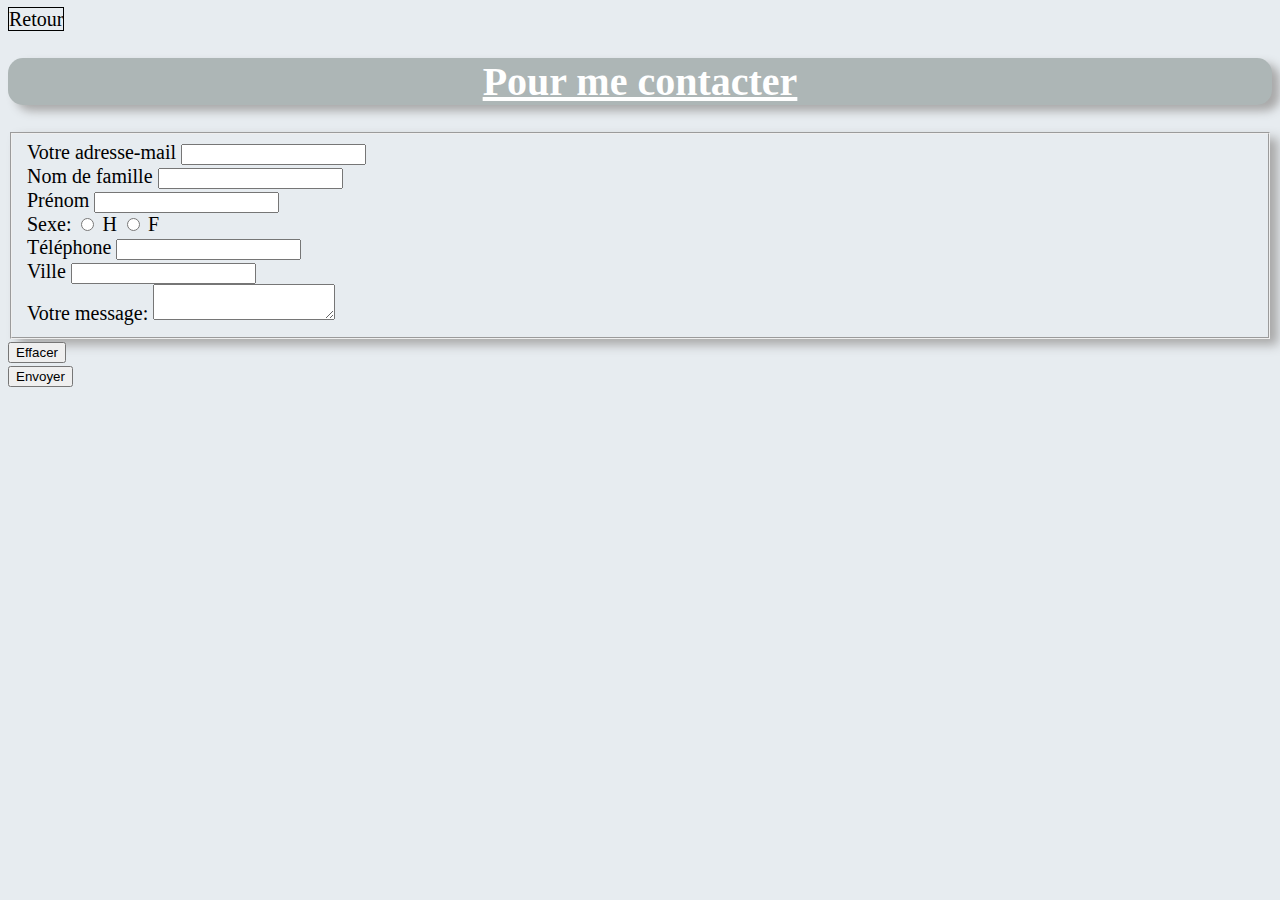
<file: page2.html>
<!DOCTYPE html>
<html lang="en">
<head>
    <meta charset="UTF-8">
    <link rel="stylesheet" href="style2.css" />
    <title> Pour me contacter</title>
</head>
<body>
    <a href="index.html"> Retour </a>

    <h1>Pour me contacter</h1>

    <form method="post" action="mailto:chloe.ardoise@gmail.com">
        <fieldset>
            <div>
                <label for="mail"> Votre adresse-mail </label>
                <input type="mail" name="user_mail" required>
            </div>
            <div>
                <label for="surname"> Nom de famille </label>
                <input type="name" name="user_surname" required>
            </div>
            <div>
                <label for="name"> Prénom </label>
                <input type="name" name="user_name" required>
            </div>
            <div>
                <label for="sex"> Sexe:</label>
                <input type="radio" name="sexe" value="homme"> H
                <input type="radio" name="sexe" value="femme"> F
            </div>
            <div>
                <label for="tel"> Téléphone </label>
                <input type="tel" name="user_tel" required>
            </div>
            <div>
                <label for="city"> Ville</label>
                <input type="city" name="user_city">
            </div>
            <div>
                <label for="text"> Votre message:</label>
                <textarea name="user_text"></textarea>
            </div>
        </fieldset>
        <div>
            <input type="reset" value="Effacer" name="reset" >
        </div>
        <button type="submit" >Envoyer</button>
    </form>

</body>
</html>
</file>
<file: style2.css>
body {
    background-color: #E7ECF0;
    font-family: 'Slabo 27px', serif;
    font-size: 20px;
}

a {
    text-decoration-line: none;
    color: black;
    border: 1px solid black;
    cursor: grab;
}

fieldset {
    box-shadow: 8px 6px 10px darkgrey;
}

h1 {
    text-decoration-line: underline;
    text-align: center;
    background-color: #ADB6B6;
    color: white;
    box-shadow: 8px 6px 10px darkgrey;
    border-radius: 15px;
}
</file>
